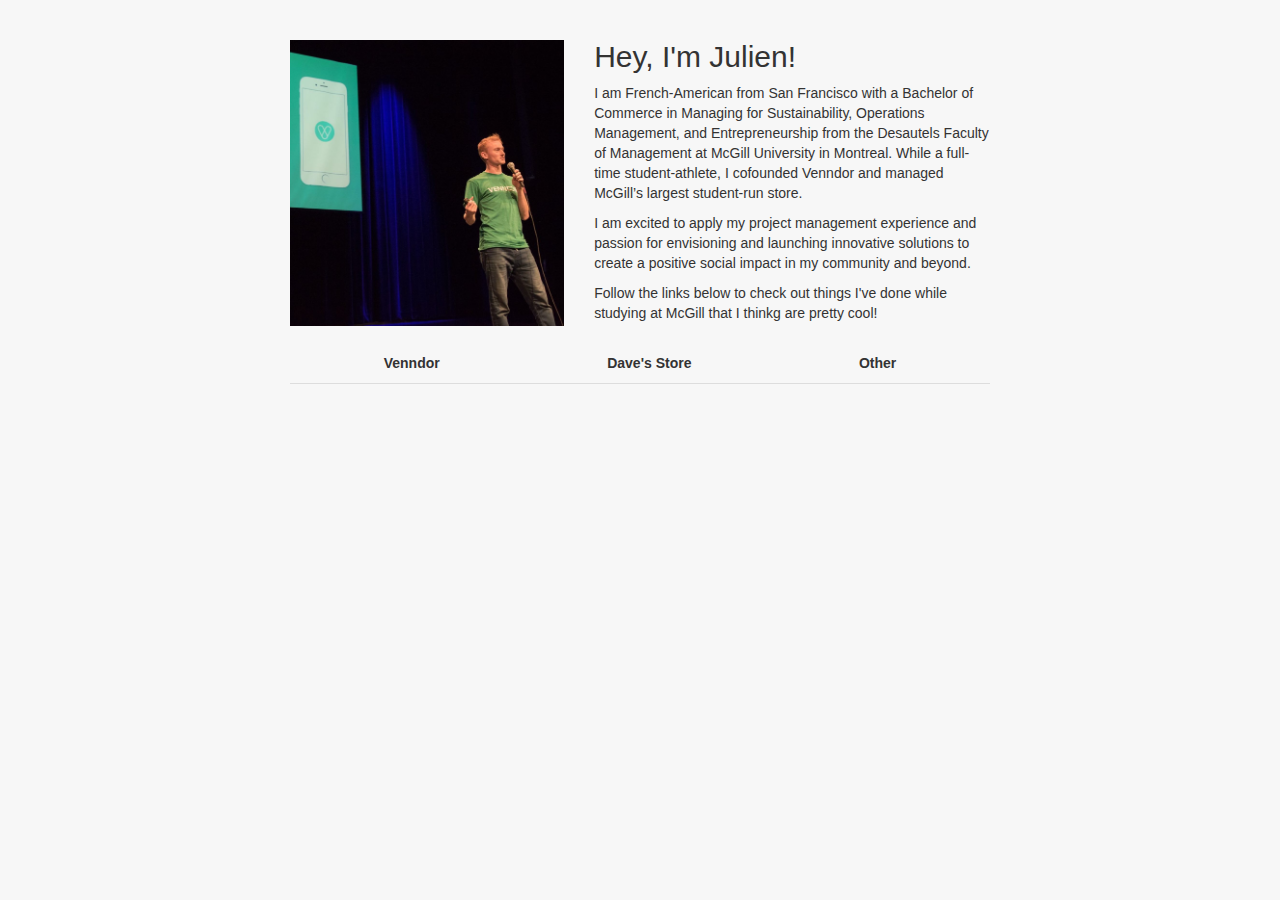
<file: index.html>
<!DOCTYPE html>
<html lang="en">
  <head>
    <meta charset="utf-8">
    <meta http-equiv="X-UA-Compatible" content="IE=edge">
    <meta name="viewport" content="width=device-width, initial-scale=1">
    <!-- The above 3 meta tags *must* come first in the head; any other head content must come *after* these tags -->
    <title>Bootstrap 101 Template</title>

    <!-- Bootstrap -->

    <link href="css/font-awesome.min.css" rel="stylesheet">

    <link href="css/bootstrap.css" rel="stylesheet">

    <link href="css/jumbotron-narrow.css" rel="stylesheet">

    <!-- <link href="css/prettyPhoto.css" rel="stylesheet"> -->

    <!-- HTML5 shim and Respond.js for IE8 support of HTML5 elements and media queries -->
    <!-- WARNING: Respond.js doesn't work if you view the page via file:// -->
    <!--[if lt IE 9]>
      <script src="https://oss.maxcdn.com/html5shiv/3.7.3/html5shiv.min.js"></script>
      <script src="https://oss.maxcdn.com/respond/1.4.2/respond.min.js"></script>
    <![endif]-->

  </head>
  <body>

      <div class="container">
         <div class="row">
          <div class="col-lg-5">
            <div class="overcontainer">
              <img src="images/julien3.jpg" class="img-responsive images" style="margin-top:20px">
              <div class="overlay">
                <a href="linkedin.com/in/julienmarlatt"><i class="fa fa-linkedin fa-5x text" aria-hidden="true"></i></a>
              </div>
            </div>
          </div>
          <div class="col-lg-7">
            <h2>Hey, I'm Julien!</h2>
            <p>I am French-American from San Francisco with a Bachelor of Commerce in Managing for Sustainability, Operations Management, and Entrepreneurship from the Desautels Faculty of Management at McGill University in Montreal. While a full-time student-athlete, I cofounded Venndor and managed McGill’s largest student-run store. </p>
            <p>I am excited to apply my project management experience and passion for envisioning and launching innovative solutions to create a positive social impact in my community and beyond.</p>
            <p> Follow the links below to check out things I've done while studying at McGill that I thinkg are pretty cool! </p>
          </div>
        </div>

  <!-- Nav tabs -->
  <ul class="nav nav-tabs nav-justified" role="tablist">
    <li role="presentation" style="font-weight:bold"><a href="#venndor" aria-controls="venndor" role="tab" data-toggle="tab">Venndor</a></li>
    <li role="presentation" style="font-weight:bold"><a href="#daves" aria-controls="daves" role="tab" data-toggle="tab">Dave's Store</a></li>
    <li role="presentation" style="font-weight:bold"><a href="#other" aria-controls="other" role="tab" data-toggle="tab">Other</a></li>
  </ul>
  <!-- Tab panes -->
  <div class="tab-content">
    <div role="tabpanel" class="tab-pane" id="venndor"> 
      
      <a href="http://getvenndor.com/blog/index.php/2016/09/10/montreal-demo-day/" target="_blank">
        <div class="row">
        <div class="col-lg-5">
        <div class="embed-responsive-item">
          <iframe width="100%" height="180" src="https://www.youtube.com/embed/mBdO6rKtdTs" frameborder="0" style="margin-top:20px" allowfullscreen></iframe>
          <!-- <img class="img-responsive" src="images/julien2.jpg" style="margin-top:20px"> -->
        </div>
      </div>
        <div class="col-lg-7">
          <h3>Pitching</h3>
          <p>I was selected to pitch Venndor at three demo days in North America: Montreal, Boston, and San Francisco. I pitched to over 400 investors, mentors, and users. Pardon the quality, I'm much less grainy in real life.</p>
        </div>
        </div>
      </a>

      <a href="https://medium.com/@julien.marlatt/social-media-at-venndor-f4a81c43895f" target="_blank">
        <div class="row">
        <div class="col-lg-5">
          <img class="img-responsive" src="images/facebook.png" style="margin-top:20px">
        </div>
        <div class="col-lg-7">
          <h3>Social Media</h3>
          <p>Leading user acquisition efforts at Venndor meant I managed our social media presence. I designed and implemented well targeted social media campaigns to keep our user base engaged, grow our reach, and increase conversions. Our daily installs and average daily users doubles during the outreach campaigns!</p>
        </div>
        </div>
      </a>

      <!-- <a href="https://www.linkedin.com/in/julienmarlatt" target="_blank"> -->
        <div class="row">
        <div class="col-lg-5">
          <img class="img-responsive" src="images/OB.JPG" style="margin-top:20px">
        </div>
        <div class="col-lg-7">
          <h3>Organizational Behaviour</h3>
          <p>My cofounders and I learned a lot about managing a cross-functional team of developers, designers, sales & brand managers, and more. It was important for us to create a clear organizational structure and divide our role and responsibilities. That's our core team minus Luke, who worked from abroad.</p>
        </div>
        </div>
      <!-- </a> -->

      <a href="https://medium.com/@julien.marlatt/the-dobson-cup-round-1-8b77dffe7962" target="_blank">
        <div class="row">
        <div class="col-lg-5">
          <img class="img-responsive" src="images/Dobson.jpg" style="margin-top:20px">
        </div>
        <div class="col-lg-7">
          <h3>Dobson Cup</h3>
          <p>We participated in McGill University's largest startup competition. We finished in the semifinals of the $120,000 competition, but learned a lot about turning a concept into a business plan and beyond.</p>
        </div>
        </div>
      </a>

      <a href="https://medium.com/@julien.marlatt/first-mvp-winwinmcgill-com-c0d81dfce6a1" target="_blank">
        <div class="row">
        <div class="col-lg-5">
          <img class="img-responsive" src="images/winwin.png" style="margin-top:20px">
        </div>
        <div class="col-lg-7">
          <h3>Win-Win McGill</h3>
          <p>We built a simple website that mimicked our innovative maretplace to quickly gather preliminary user research. Room for improvement is an understatement, but it was our first step beyond the idea stage and gave us an early look at how users would interact with our marketplace.</p>
        </div>
        </div>
      </a>

      <!-- <a href="https://www.linkedin.com/in/julienmarlatt" target="_blank"> -->
        <div class="row">
        <div class="col-lg-5">
          <img class="img-responsive" src="images/slidedeck.png" style="margin-top:20px">
        </div>
        <div class="col-lg-7">
          <h3>Slide Decks</h3>
          <p>Building slide decks is a fantastic practice in communicating your points succinctly and effectively. One of my favorite parts was testing different talking points and visuals with various people to get the perfect reaction.</p>
        </div>
        </div>
      <!-- </a> -->

      </div> 
    <div role="tabpanel" class="tab-pane" id="daves"> 
      <!-- <a href="https://www.linkedin.com/in/julienmarlatt" target="_blank"> -->
        <div class="row">
        <div class="col-lg-5">
          <img class="img-responsive" src="images/structure.jpg" style="margin-top:20px">
        </div>
        <div class="col-lg-7">
          <h3>Structure</h3>
          <p>The university asked us to store stock in storage at night and restock the next morning, which destroyed and wasted a lot of food. I succesfully negotiated with our building management to install a structure with additional shelf space that held and protected our inventory. It stands majestically in the middle of our floor, today!</p>
        </div>
        </div>
      <!-- </a> -->

      <!-- <a href="https://medium.com/@julien.marlatt" target="_blank"> -->
        <div class="row">
        <div class="col-lg-5">
          <img class="img-responsive" src="images/avocado.jpg" style="margin-top:20px">
        </div>
        <div class="col-lg-7">
          <h3>Local Suppliers</h3>
          <p>Dave's Store is mostly big brand snack foods and dirnks. I brought on two local suppliers to promote local brands and their businesses. One was actually a <a href="http://www.avocadodesserts.com/" target="_blank">startup</a> that came out of the food sciences program at McGill. They make delicious avocado based deserts like those truffles you see!</p>
        </div>
        </div>
      <!-- </a> -->

      <!-- <a href="https://www.linkedin.com/in/julienmarlatt" target="_blank"> -->
        <div class="row">
        <div class="col-lg-5">
          <img class="img-responsive" src="images/bonding.jpg" style="margin-top:20px">
        </div>
        <div class="col-lg-7">
          <h3>Team Bonding</h3>
          <p>I learned how to provide a positive work environment and amiable culture for employees while maintaining professionalism at Dave's Store. An important part was organizing team bonding events at least once a month.</p>
        </div>
        </div>
      <!-- </a> -->

      <!-- <a href="https://medium.com/@julien.marlatt" target="_blank"> -->
        <div class="row">
        <div class="col-lg-5">
          <img class="img-responsive" src="images/book.jpg" style="margin-top:20px">
        </div>
        <div class="col-lg-7">
          <h3>Bookkeeping</h3>
          <p>I worked with our VP Finance and accountant for the business school's student society to track and manage cash flow for the account. Dave's Store generated $250,000 in revenue for the school's fund.</p>
        </div>
        </div>
      <!-- </a> -->

      <!-- <a href="https://www.linkedin.com/in/julienmarlatt" target="_blank"> -->
        <div class="row">
        <div class="col-lg-5">
          <img class="img-responsive" src="images/comm.jpg" style="margin-top:20px">
        </div>
        <div class="col-lg-7">
          <h3>Communications</h3>
          <p>An important part of my job was being the point of contact between the store, professors, students, and buidling management. I learned how to communcate issues, achievements, requests, and more among the team as well as with external partners. That's me to the left ready to answer any questions! </p>
        </div>
        </div>
      <!-- </a> --> </div>
    <div role="tabpanel" class="tab-pane" id="other"> 

     </div>
  </div>
  </div>
</div>

  
    <!-- jQuery (necessary for Bootstrap's JavaScript plugins) -->
    <script src="https://ajax.googleapis.com/ajax/libs/jquery/1.12.4/jquery.min.js"></script>
    <!-- Include all compiled plugins (below), or include individual files as needed -->
    <script src="js/bootstrap.min.js"></script>
  </body>
</html>
</file>
<file: css/jumbotron-narrow.css>
/* Space out content a bit */
body {
  padding-top: 20px;
  padding-bottom: 20px;
}

/* Everything but the jumbotron gets side spacing for mobile first views */
.header,
.marketing,
.footer {
  padding-right: 15px;
  padding-left: 15px;
}

/* Custom page header */
.header {
  padding-bottom: 20px;
  border-bottom: 1px solid #e5e5e5;
}
/* Make the masthead heading the same height as the navigation */
.header h3 {
  margin-top: 0;
  margin-bottom: 0;
  line-height: 40px;
}

/* Custom page footer */
.footer {
  padding-top: 19px;
  color: #777;
  border-top: 1px solid #e5e5e5;
}

/* Customize container */
@media (min-width: 768px) {
  .container {
    max-width: 730px;
  }
}
.container-narrow > hr {
  margin: 30px 0;
}

/* Main marketing message and sign up button */
.jumbotron {
  text-align: center;
  border-bottom: 1px solid #e5e5e5;
}
.jumbotron .btn {
  padding: 14px 24px;
  font-size: 21px;
}

/* Supporting marketing content */
.marketing {
  margin: 40px 0;
}
.marketing p + h4 {
  margin-top: 28px;
}

/* Responsive: Portrait tablets and up */
@media screen and (min-width: 768px) {
  /* Remove the padding we set earlier */
  .header,
  .marketing,
  .footer {
    padding-right: 0;
    padding-left: 0;
  }
  /* Space out the masthead */
  .header {
    margin-bottom: 30px;
  }
  /* Remove the bottom border on the jumbotron for visual effect */
  .jumbotron {
    border-bottom: 0;
  }
}
</file>
